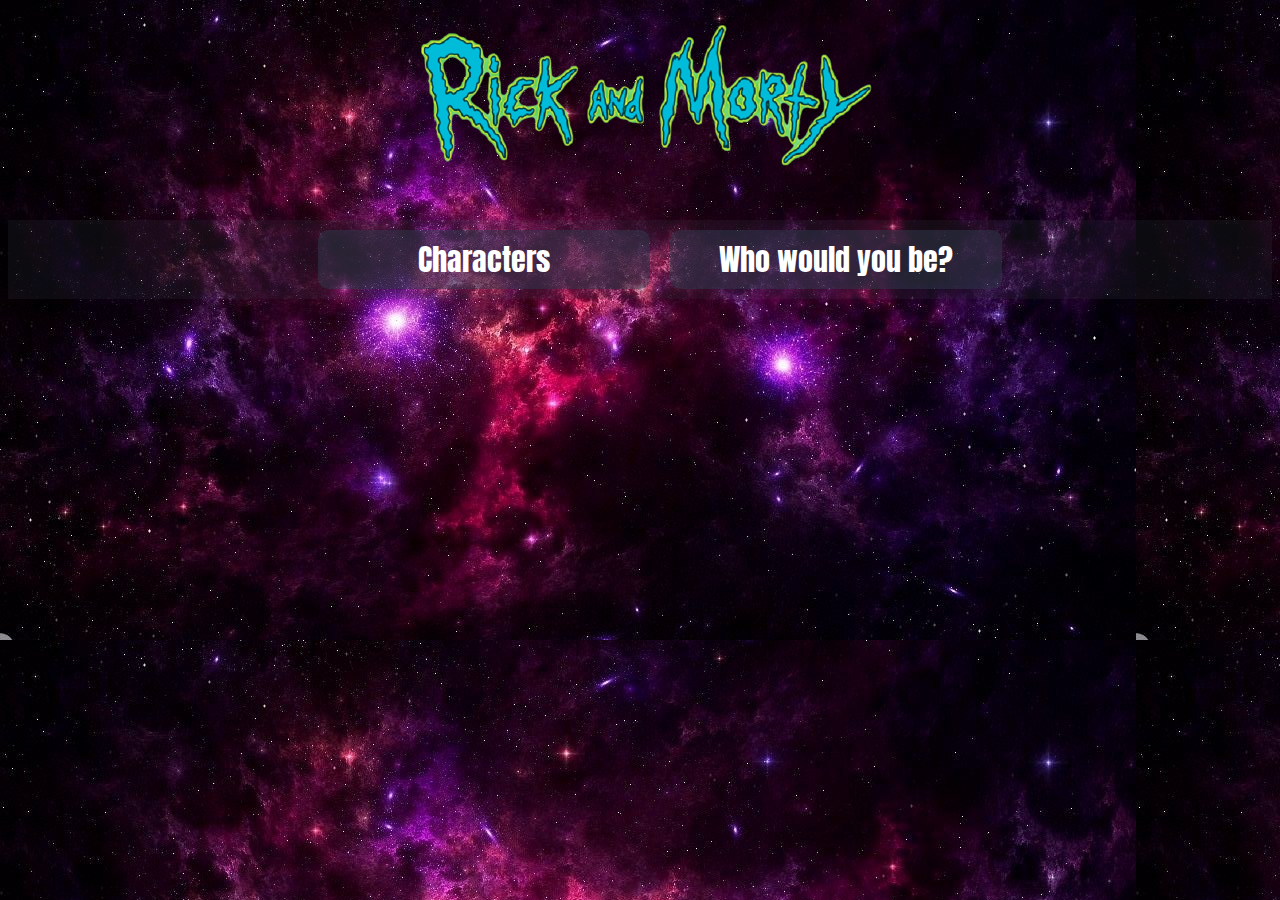
<file: index.html>
<!DOCTYPE html>
<html lang="en">
<head>
    <meta charset="UTF-8">
    <meta name="viewport" content="width=device-width, initial-scale=1.0">
    <title>Rick and Morty</title>
    <link rel="stylesheet" href="style.css">
    <link rel="icon" href="./img/meeseeks (1).png">

    <link rel="preconnect" href="https://fonts.gstatic.com">
    <link href="https://fonts.googleapis.com/css2?family=Anton&display=swap" rel="stylesheet">

    <link rel="preconnect" href="https://fonts.gstatic.com">
    <link href="https://fonts.googleapis.com/css2?family=Quantico&family=VT323&display=swap" rel="stylesheet"> 

    <link rel="preconnect" href="https://fonts.gstatic.com">
    <link href="https://fonts.googleapis.com/css2?family=Thasadith&display=swap" rel="stylesheet"> 
</head>

<body>
    <div id="div-mother">

        <div id="title">
            <img id="logo-rickandmorty" src="./img/rick-and-morty-min.png" alt="">      
        </div>

        <div id="title-mobile">
            <img id="logo-mobile" src="./img/rick-and-morty-mobile.png" alt="">      
        </div>

      
        <nav id="navigation-area">
            <ul>
                <a id="characters-button" class="buttons-config"> <li> Characters </li> </a>
                <a id="test-button" class="buttons-config"> <li> Who would you be? </li> </a> 
            </ul>
        </nav>
                 
        <div id="return-filters"> <button>Change Filter</button> </div>
        <div id="percentage-text"></div>
    

        <div id="menu-charac">
            <main class="main">
                <nav id="select-filter">
                    <ul id="filters-options">
                        <li>
                            <button class="select-style" id="all-button">
                                All characters
                            </button> 
                        </li>
                        <li>
                            <select class="select-style" name="" id="status-filter" > 
                                <option value="none"> Status </option>
                                <option value="Alive"> Alive </option>
                                <option value="Dead"> Dead </option>
                                <option value="unknown"> Unknown </option>
                            </select>
                        </li>
                        <li>
                            <select class="select-style" name="" id="gender-filter">
                                <option value="none"> Gender </option>
                                <option value="Male"> Male </option>
                                <option value="Female"> Female </option>
                                <option value="Genderless"> Genderless </option>
                                <option value="unknown"> Unknown </option>
                            </select>
                        </li>
                        <li>
                            <select class="select-style" name="" id="order-filter">
                                <option value="none"> Sort by </option>
                                <option value="a-z"> Name: A - Z </option>
                                <option value="z-a"> Name: Z - A </option>
                            </select>
                        </li>
                        <li>
                            <form action="">
                                <input id="data-in" placeholder="Search by name..." type="search" incremental="incremental">
                            </form>   
                        </li>
                    </ul>
                </nav>    
               
                <section id="get-cards">
                   
                </section>
            </main>
        </div>

        <div id="questions-area">
            <input type="hidden" id="current-question" value="">
        </div>
        <button id="result-button">
            Results
        </button> 
        <button id="next-button"> Next </button>
            
    </div>

    <script src="./main.js" type="module"></script>
   
</body>
</html>
</file>
<file: style.css>
body {
    background: url("./img/fundo-universe-purple.jpg");
}

#title {
    display: flex;
    justify-content: center;
}

#title-mobile {
    display: none;
}

/* Menu e botões */

#navigation-area {
    background-color: rgba(57, 59, 75, 0.192);
}

#navigation-area ul {
    display: flex;
    justify-content: center;

    list-style: none;
}

.buttons-config {
    color: white;
    text-align: center;
    font-size: 30px;
    font-family: 'Anton', sans-serif;

    text-overflow: clip;
    overflow: hidden;

    margin: 10px;
    padding: 7px;
    width: 26%;
    border-radius: 10px;

    background-color: rgba(48, 55, 75, 0.541);

    cursor: pointer;
}

.buttons-config:hover {
    background-color: rgba(69, 81, 114, 0.541);
}

/* Filtro */
#menu-charac {
    display: none;
}

#return-filters {
    display: none;
}

#percentage-text {
    color: white;
    font-size: 30px;
    text-align: center;

    font-family: 'VT323', monospace;
    padding-bottom:6px;
}

#select-filter {
    display: none;

    justify-content: center;
}

.select-style {
    color: rgb(82, 255, 47);
    background-color: rgba(0, 0, 0, 0.815);

    width: 150px;
    height: 30px;

    font-family: 'VT323', monospace;
    font-size: 22px;
    border-radius: 6px;
}

#filters-options {
    display: flex;
    align-items: center;

    list-style: none;
}

#filters-options li {
    margin: 3px;
}

/* Card de Informações dos Personagens */

.main {
    display: block;
}

#get-cards {
    display: flex;
    flex-wrap: wrap;

    margin-left: 1%;
    width: 100%;
}

.all-cards {
    margin: 1%;
    width: 200px;
    height: 200px;

    perspective: 1000px; /* perspectiva 3D */
}

.all-cards:hover {
    margin: 3%;
    height: 570px;
    width: 270px;
}

.card-info {
    position: relative;
    height: 100%;   /* 100% da altura do cartão */
    transition: transform .4s;  /*Tempo de duração do giro*/
    transform-style: preserve-3d; /* Garante que a transformação preserve o efeito 3D */
}

.all-cards:hover .card-info {
    transform: rotateY(180deg); /* Passando o mouse sobre cartao, o filho dela (container) girará 180 graus no eixo y(eixo vertical) */
}

.card-front {
    position: absolute;
    width: 100%;
    backface-visibility: hidden; /* Garante que a parte de trás não aparecerá */
    -webkit-backface-visibility: hidden;
    z-index: 1;

    font-size: 10px;
    margin: 10px;
    text-align: center;

    color: white;
    background-color: rgba(25, 25, 26, 0.301);
}

.card-back {
    position: absolute;
    width: 100%;
    backface-visibility: hidden; /* Garante que a parte de trás não aparecerá */
    -webkit-backface-visibility: hidden;
    z-index: 100;
    transform: rotateY(180deg);

    font-size: 25px;
    font-family: 'VT323', monospace;
    
    border-radius: 8%;
    padding: 9%;
    color: white;
    background-color: rgb(35, 36, 36);
}

.card-back ul {
    list-style: none;

    border-radius: 6%;
    border: 1px solid rgb(63, 63, 63);
    padding: 3%;
}

.front-pic {
    border-radius: 50%;
    filter: drop-shadow(0 0 0.99rem rgba(12, 103, 116, 0.781));

    width: 110px;
    height: 110px;
}

.back-pic {
    width: 100%;
    border-radius: 10%;
    border: 2px solid rgb(77, 211, 211);
}

.back-pic ul {
    list-style: none;
    padding: 2px;
    border: 1px solid rgb(75, 74, 74);
}

/*** Teste ***/

#questions-area {
    display: none;
}

#questions-area p {
    font-size: 20px;
}

.question-box {
    font-family: 'Thasadith', sans-serif;
    background-color: rgb(255, 255, 255);
    
    border: 2px solid rgb(75, 207, 216);
    border-radius: 7px;
    text-align: center;
    padding: 3px;
}

.question-box label {
    font-size: 20px;
    text-align: justify;
}

#next-button {
    display: none;
    float: right;
    width: 6%;

    border:none;
    border-radius: 20px;
    padding: 1px;

    background-color: rgba(61, 24, 95, 0.644);

    color: white;
    font-size: 19px;

    outline: rgba(10, 10, 36, 0.644);
}

#question10 {
    background-color: rgb(63, 63, 63); 

    border-radius: 10px;
    padding: 10px;
}

#result-button {
    display: none;

    background-color: rgb(63, 63, 63);
    margin-left: 45%;

    color: white;
    font-family: 'VT323', monospace;
    font-size: 25px;
   
    border: 1px solid #727171;
    border-radius: 7px;
    padding: 1%;

    outline: yellowgreen;
    transition: 1s;
}

#result-button:hover {
    background-color: rgb(119, 118, 118);
}

#result-test {
    display: none;
    width: 65%;

    background-color: rgb(63, 63, 63);

    color: white;
    font-size: 150%;
    font-family: 'VT323', monospace;
    
    padding-left: 20px;
    text-align: justify;
    margin-bottom: 2%;
}

#pics-container { 
    background-color: rgba(10, 10, 36, 0.644);
    display: inline-block;

    border-radius: 10px;
    border: 3px solid #03a3d4;
}






/* ----- Formatação Mobile --------- */

@media only screen and (max-device-width: 500px) {
   
    #div-mother {
        display: flex;
        flex-flow: column nowrap;
    }

    #title {
        display: none;
    }

    #title-mobile {
        display: flex;
        justify-content: center;
    }

    /* Menu e botões Mobile */

    #navigation-area {
        display: flex;
        background-color: rgba(57, 59, 75, 0.13);
    }

    #navigation-area ul {
        width: 100%;
        height: 100%;

        padding: 0;
    }

    #navigation-area ul a {
        width: 200px;
    }

    .buttons-config{
   
        width: 80%;
        height: 80%;

        margin: 0;
        border:none;
        border-radius: 10px;

        background-color: rgba(10, 10, 36, 0.644);

        font-family: 'Anton', sans-serif;
        color: white;
        font-size: 30px;

        outline: rgba(10, 10, 36, 0.644);
        transition: 1s;
    }

    #button-config:hover {
        background-color:  rgba(56, 25, 88, 0.918);
    }

    #test-button {
        display: none;
    }

    /* Filtros */

    #menu-charac {
        display: none;
        justify-content: center;
    }

    #percentage-text {

        color: white;
        font-size: 30px;
        font-family: 'VT323', monospace;
    }

    #return-filters {
        display: none;
        justify-content: center;
       
        width: 100%;
        height: 100%;

    }
    #return-filters button {
        
        background-color: rgba(109, 19, 189, 0.829);

        font-family: 'VT323', monospace;
        font-size: 20px;
        color: rgb(163, 247, 7);

        padding: 5px;
        border-radius: 6px;
        border: none;

        transition: 1s;
    }

    #return-filters button:hover {
        background-color: rgba(97, 47, 148, 0.507);
    }

    #select-filter {
        display: none;
    }

    #filters-options {
        flex-flow: column nowrap;
        list-style: none;

        padding: 0;
    }

    #filters-options li {
        width: 100%;
    }

    .select-style {
        width: 200px;
        height: 40px;

        color: rgb(82, 255, 47);
        background-color: rgba(0, 0, 0, 0.815);

        font-family: 'VT323', monospace;
        font-size: 25px;
        border-radius: 6px;

        margin: 2%;
    }

    #data-in {
        display: none;
        width: 100%;
        height: 25px;

        margin-left: 2px;
        border: 2px solid rgb(0, 0, 0);
        border-radius: 7px;
    }
    
    

    /* Card de Informações dos Personagens */

    .main {
        display: flex;
    
    }

    #get-cards {
        display: none;
        flex-wrap: wrap;
        margin-left: 1%;
        width: 200px;
    }

    .all-cards {
        margin: 2px;
        width: 150px;
        height: 150px;

        perspective: 1000px; /* perspectiva 3D */
    }
    
    .all-cards:hover {
        height: 360px;
    }

    .card-info {
        position: relative;
        height: 50%;   /* 100% da altura do cartão */
        transition: transform .4s;  /*Tempo de duração do giro*/
        transform-style: preserve-3d; /* Garante que a transformação preserve o efeito 3D */
    }

    .all-cards:hover .card-info {
        transform: rotateY(180deg); /* Passando o mouse sobre cartao, o filho dela (container) girará 180 graus no eixo y(eixo vertical) */
    }

    .card-front {
        position: absolute;
        width: 100%;

        backface-visibility: hidden; /* Garante que a parte de trás não aparecerá */
        -webkit-backface-visibility: hidden;    
        z-index: 1;

        font-size: 8px;
        
        text-align: center;

        color: white;
        background-color: rgba(25, 25, 26, 0.301);
    }

    .card-back {
        position: absolute;
        width: 160px;

        backface-visibility: hidden; /* Garante que a parte de trás não aparecerá */
        -webkit-backface-visibility: hidden;
        z-index: 1;
        transform: rotateY(180deg);

        font-size: 15px;
        font-family: 'VT323', monospace;
        
        border-radius: 8%;
        padding: 6%;
        color: white;
        background-color: rgb(35, 36, 36);
    }

    .card-back ul {
        list-style: none;

        border-radius: 6%;
        border: 1px solid rgb(63, 63, 63);
        padding: 3%;
    }

    .front-pic {
        border-radius: 50%;
        width: 90px;
        height: 90px;
    }

    .back-pic {
        width: 100%;
        border-radius: 10%;
        border: 2px solid rgb(77, 211, 211);
    }
    
    .back-pic ul {
        list-style: none;
        padding: 2px;
        border: 1px solid rgb(75, 74, 74);
    }
}
</file>
